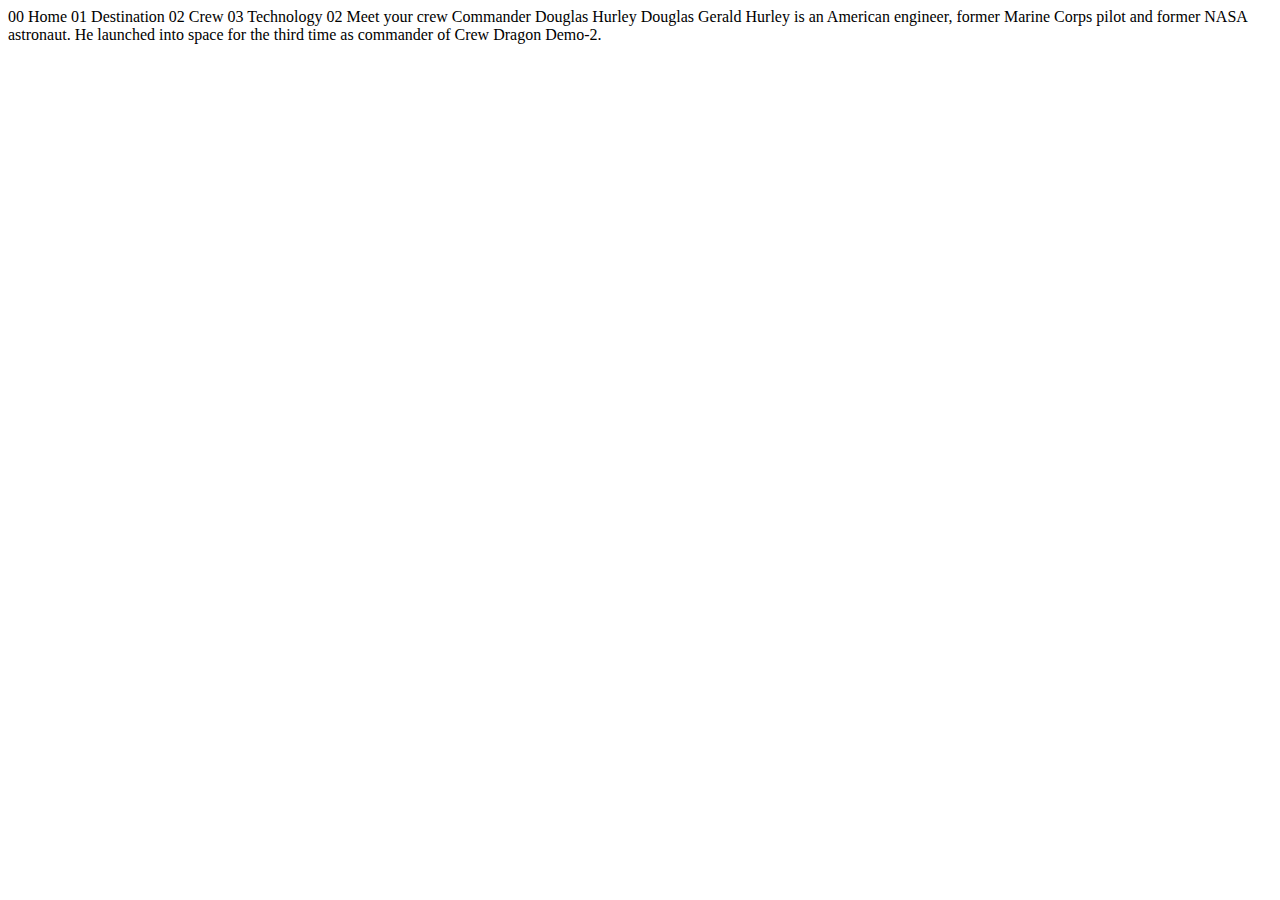
<file: starter-code/crew-commander.html>
<!DOCTYPE html>
<html lang="en">
<head>
  <meta charset="UTF-8">
  <meta name="viewport" content="width=device-width, initial-scale=1.0">

  <link rel="icon" type="image/png" sizes="32x32" href="./assets/favicon-32x32.png">
  
  <title>Frontend Mentor | Space tourism website</title>
</head>
<body>

  00 Home
  01 Destination
  02 Crew
  03 Technology

  02 Meet your crew

  Commander
  Douglas Hurley

  Douglas Gerald Hurley is an American engineer, former Marine Corps pilot 
  and former NASA astronaut. He launched into space for the third time as 
  commander of Crew Dragon Demo-2.
</body>
</html>
</file>
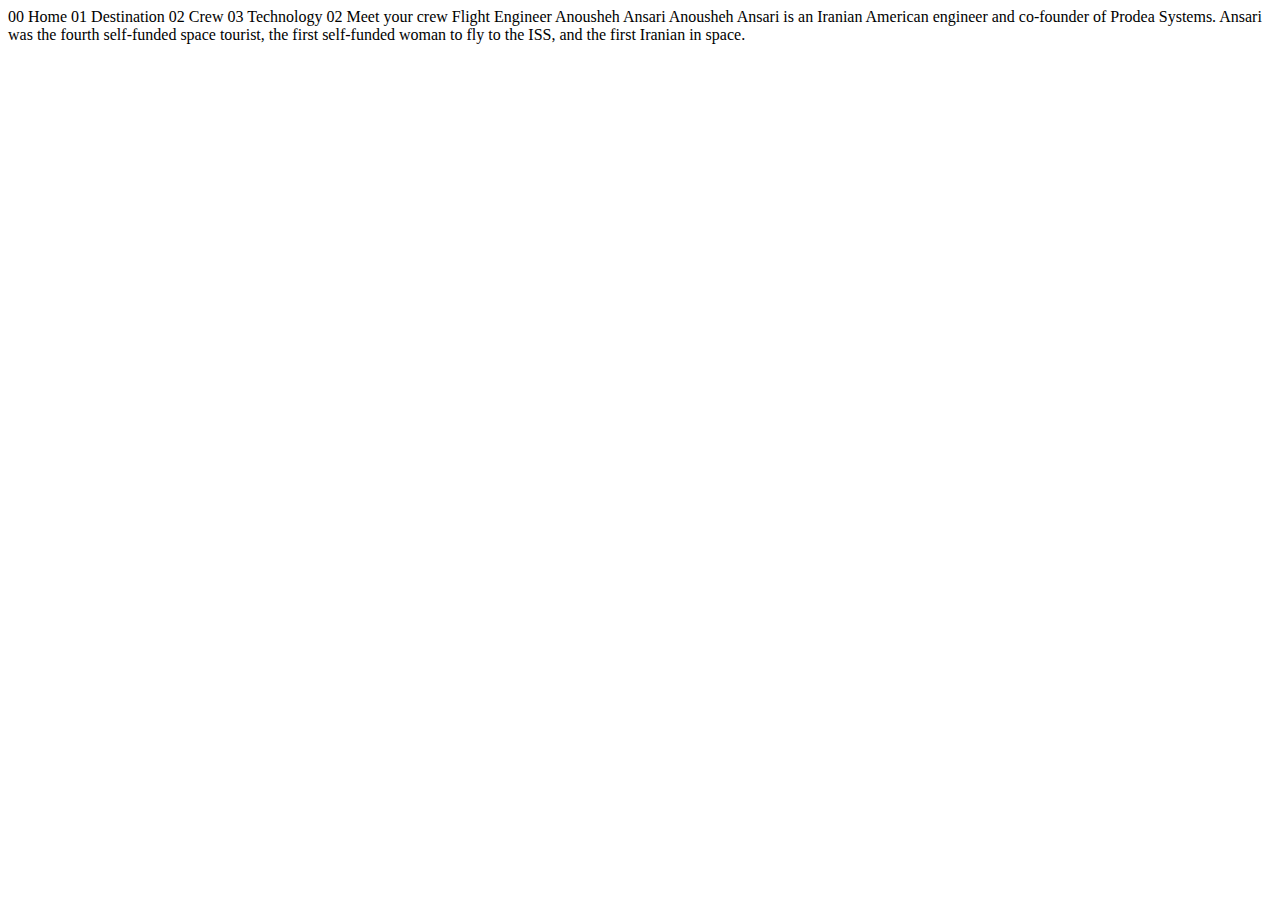
<file: starter-code/crew-engineer.html>
<!DOCTYPE html>
<html lang="en">
<head>
  <meta charset="UTF-8">
  <meta name="viewport" content="width=device-width, initial-scale=1.0">

  <link rel="icon" type="image/png" sizes="32x32" href="./assets/favicon-32x32.png">
  
  <title>Frontend Mentor | Space tourism website</title>
</head>
<body>

  00 Home
  01 Destination
  02 Crew
  03 Technology

  02 Meet your crew

  Flight Engineer
  Anousheh Ansari

  Anousheh Ansari is an Iranian American engineer and co-founder of Prodea Systems. 
  Ansari was the fourth self-funded space tourist, the first self-funded woman to 
  fly to the ISS, and the first Iranian in space. 
</body>
</html>
</file>
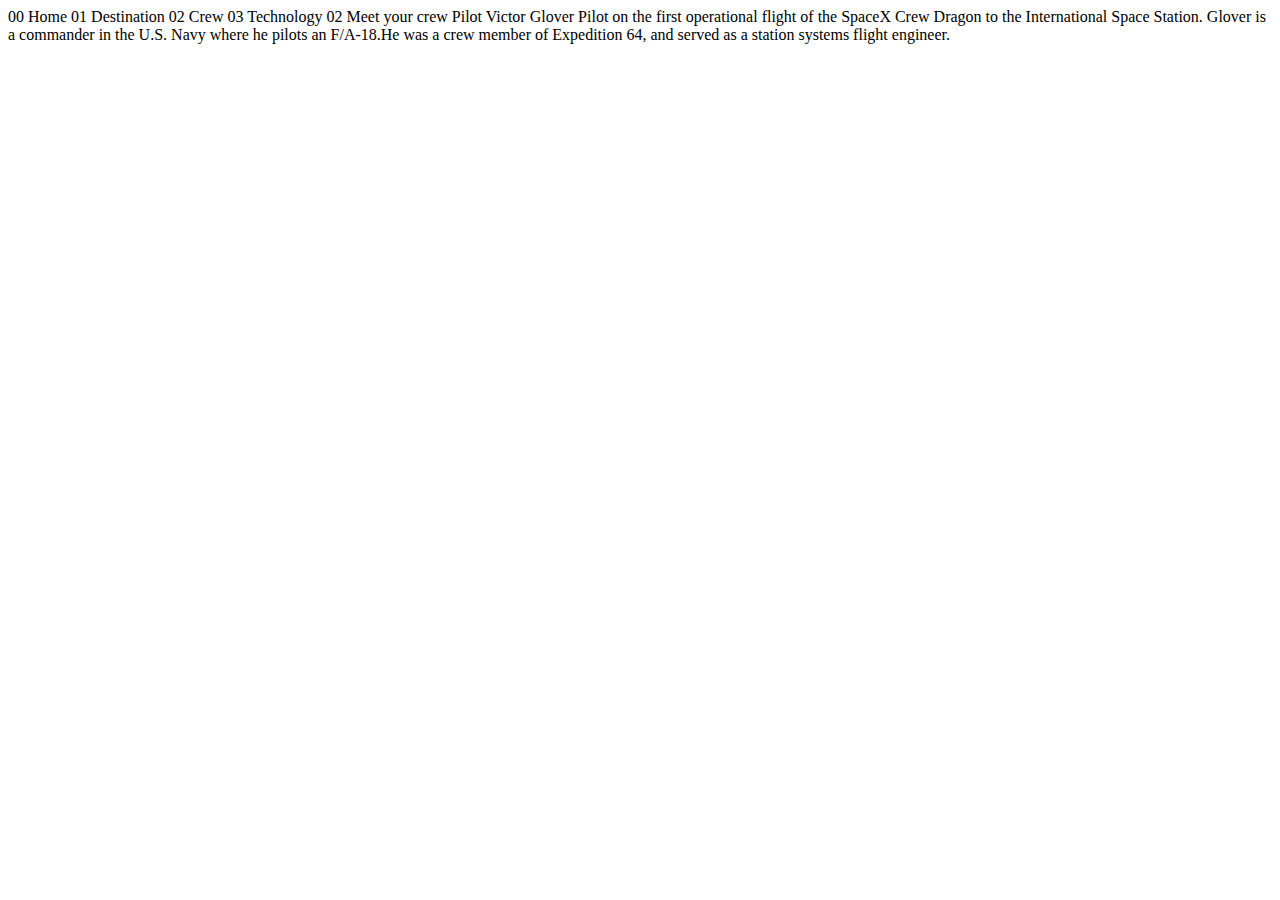
<file: starter-code/crew-pilot.html>
<!DOCTYPE html>
<html lang="en">
<head>
  <meta charset="UTF-8">
  <meta name="viewport" content="width=device-width, initial-scale=1.0">

  <link rel="icon" type="image/png" sizes="32x32" href="./assets/favicon-32x32.png">
  
  <title>Frontend Mentor | Space tourism website</title>
</head>
<body>

  00 Home
  01 Destination
  02 Crew
  03 Technology

  02 Meet your crew

  Pilot
  Victor Glover

  Pilot on the first operational flight of the SpaceX Crew Dragon to the 
  International Space Station. Glover is a commander in the U.S. Navy where 
  he pilots an F/A-18.He was a crew member of Expedition 64, and served as a 
  station systems flight engineer. 
</body>
</html>
</file>
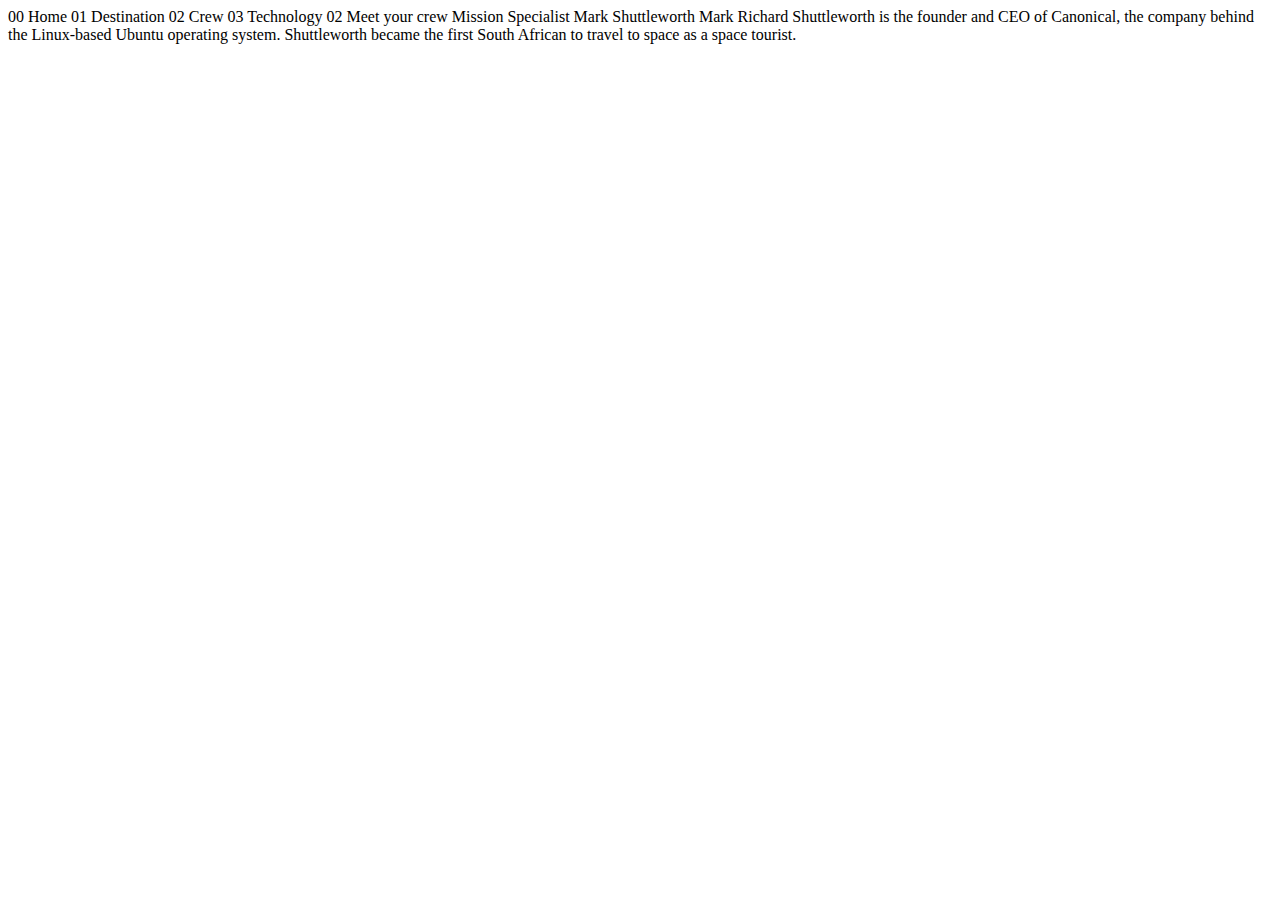
<file: starter-code/crew-specialist.html>
<!DOCTYPE html>
<html lang="en">
<head>
  <meta charset="UTF-8">
  <meta name="viewport" content="width=device-width, initial-scale=1.0">

  <link rel="icon" type="image/png" sizes="32x32" href="./assets/favicon-32x32.png">
  
  <title>Frontend Mentor | Space tourism website</title>
</head>
<body>

  00 Home
  01 Destination
  02 Crew
  03 Technology

  02 Meet your crew

  Mission Specialist
  Mark Shuttleworth

  Mark Richard Shuttleworth is the founder and CEO of Canonical, the company behind 
  the Linux-based Ubuntu operating system. Shuttleworth became the first South 
  African to travel to space as a space tourist.
</body>
</html>
</file>
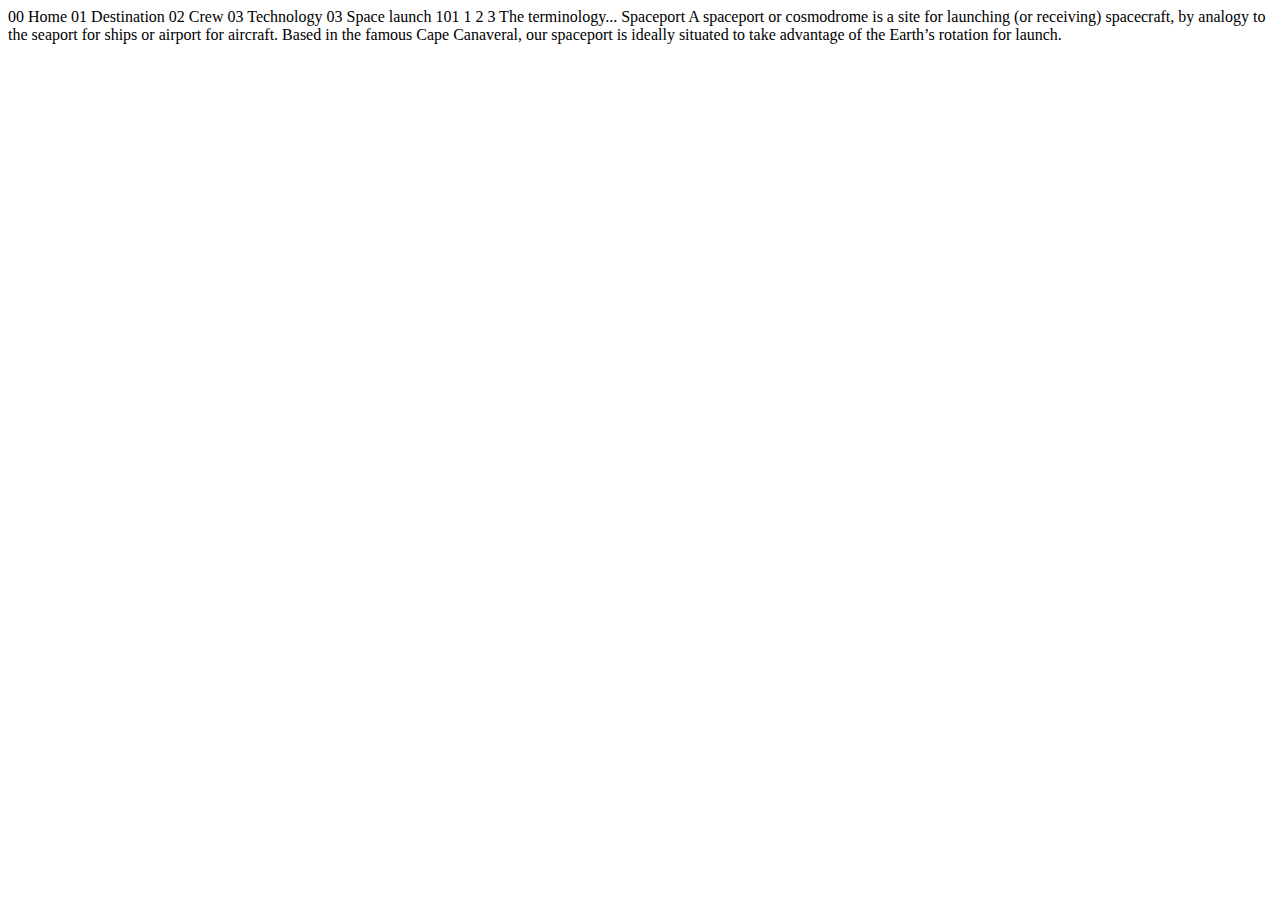
<file: starter-code/technology-spaceport.html>
<!DOCTYPE html>
<html lang="en">
<head>
  <meta charset="UTF-8">
  <meta name="viewport" content="width=device-width, initial-scale=1.0">

  <link rel="icon" type="image/png" sizes="32x32" href="./assets/favicon-32x32.png">
  
  <title>Frontend Mentor | Space tourism website</title>
</head>
<body>

  00 Home
  01 Destination
  02 Crew
  03 Technology

  03 Space launch 101

  1
  2
  3

  The terminology...
  Spaceport

  A spaceport or cosmodrome is a site for launching (or receiving) spacecraft, 
  by analogy to the seaport for ships or airport for aircraft. Based in the 
  famous Cape Canaveral, our spaceport is ideally situated to take advantage 
  of the Earth’s rotation for launch.
</body>
</html>
</file>
